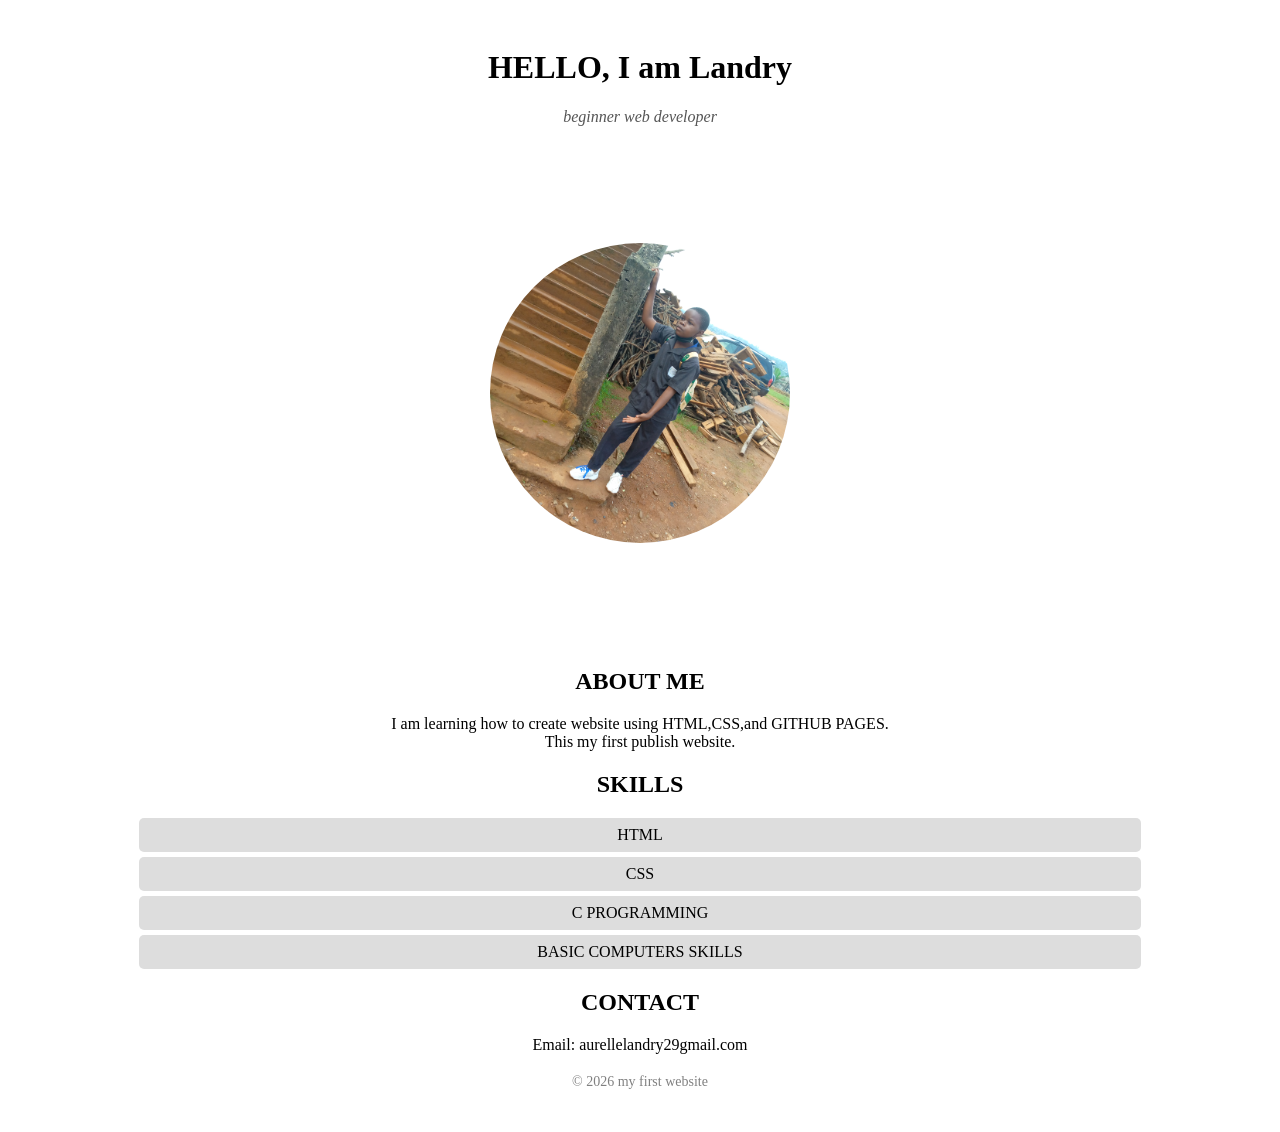
<file: about.html>
<!doctype html>
<html>
<head>
   <title>my profile</title>
   <link rel="stylesheet" href="style.css">
</head>
<body>
   <div class="container">
      <h1>HELLO, I am Landry</h1>
      <p class="title">beginner web developer</p>
      <img src="TDAL.jpg"alt="my photo">
      <h2>ABOUT ME</h2>
      <p>
         I am learning how to create website using HTML,CSS,and GITHUB PAGES.<br>
         This my first publish website.
      </p>
      <h2>SKILLS</h2>
      <ul>
         <li>HTML</li>
         <LI>CSS</LI>
         <LI>C PROGRAMMING</LI>
         <LI>BASIC COMPUTERS SKILLS</LI>
      </ul>
      <H2>CONTACT</H2>
      <p>Email: aurellelandry29gmail.com</p>
      <footer>
      <p>© 2026 my first website</p>
      </footer>
   </div>
 </body>
 </html>
</file>
<file: style.css>
css
body{
  font-family: arial,sans-serif;
  background-color:#f4f4f4;
} 
.container {
 background-color:white;
 width:80%;
margin:auto;
padding:20px;
text-align:center;
border-radius:10px;
}
img{
  border-radius:50%;
  margin:10% 0;
  height:300px;
  width:auto;
}
.title{
  color:#555;
  font-style:italic;
}
ul{
  list-style-type:none;
  padding: 0;
}
ul li{
  background-color:#ddd;
  margin:5px;
  padding:8px;
  border-radius:5px;

}
footer{
  margin-top:20px;
  color:gray;
  font-size:14px;
}
</file>
